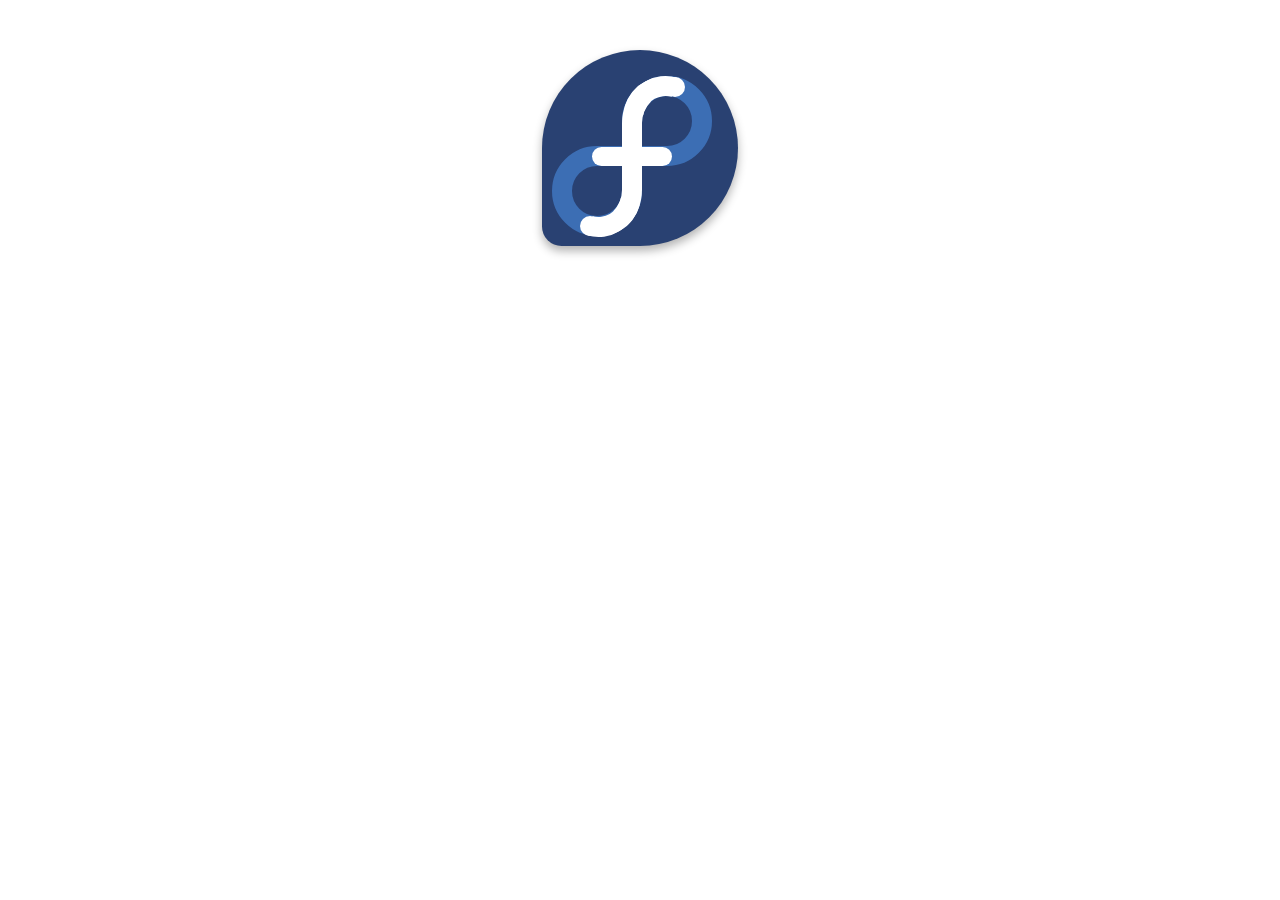
<file: nobara-logos/css3/demo.html>
<!DOCTYPE html>
<html>
<head>
  <meta http-equiv="content-type" content="text/html; charset=UTF-8">
  <title>CSS3 Fedora Logo</title>
  <style type="text/css">
    /**
     * Fedora CSS3 Logo
     * Copyright (C) 2012 Red Hat, Inc.
     * Original CSS3 code created by Daniel Rodríguez
     * http://sadasant.com/
     *
     * Fedora®, the Fedora word design, and the Infinity
     * design logo, either separately or in combination,
     * are hereinafter referred to as "Fedora Trademarks"
     * and are trademarks of Red Hat, Inc., registered in
     * the United States and other countries.
     *
     * For licensing terms on this file, see: COPYING (as
     * included with the fedora-logos source)
     */

    div {
      background: #fff;
      margin: 50px auto;
    }

    #fedora {
      background: #294172;
      width: 196px;
      height: 196px;
      -moz-border-radius: 150px 150px 150px 30px;
      border-radius: 150px 150px 150px 30px;
      box-shadow: 0 5px 10px rgba(0,0,0,.3);
    }

    #fedora:before {
      content: "";
      position: absolute;
      margin-top:96px;
      margin-left:10px;
      width: 50px;
      height: 50px;
      border: 20px solid #3c6eb4;
      -moz-border-radius: 50px 50px 0 50px;
      border-radius: 50px 50px 0 50px;
      -webkit-transform: rotate(-90deg);
      -moz-transform: rotate(-90deg);
      -ms-transform: rotate(-90deg);
      -o-transform: rotate(-90deg);
      transform: rotate(-90deg);
    }

    #fedora:after {
      content: "";
      position: absolute;
      margin-top:26px;
      margin-left:80px;
      width: 50px;
      height: 50px;
      border: 20px solid #3c6eb4;
      -moz-border-radius: 50px 50px 0 50px;
      border-radius: 50px 50px 0 50px;
      -webkit-transform: rotate(90deg);
      -moz-transform: rotate(90deg);
      -ms-transform: rotate(90deg);
      -o-transform: rotate(90deg);
      transform: rotate(90deg);
    }

    #fedora-f {
      position: absolute;
      top: 97px;
      margin-left: 50px;
      background: white;
      width: 80px;
      height: 19px;
      -moz-border-radius: 50px;
      border-radius: 50px;
      z-index:2;
    }

    #fedora-f:after {
      content: "";
      position: absolute;
      top: -46px;
      margin-left: 32px;
      background: white;
      width: 20px;
      height: 20px;
      -moz-border-radius: 50px;
      border-radius: 50px;
      z-index:1;
    }

    #fedora-f:before {
      content: "";
      position: absolute;
      top: 45px;
      margin-left: 28px;
      background: white;
      width: 20px;
      height: 20px;
      -moz-border-radius: 50px;
      border-radius: 50px;
      z-index:1;
    }

    #fedora-f-top {
      position:absolute;
      top: 23px;
      margin-left: 80px;
      width : 100px;
      height: 54px;
      background:transparent;
      border: 20px solid white;
      border-color:transparent transparent transparent white;
      -moz-border-radius: 50px 0 0 0;
      border-radius: 50px 0 0 0;
      z-index:1;
    }

    #fedora-f-top:before {
      content: "";
      position:absolute;
      top:-17px;
      margin-left:-19px;
      width: 45px;
      height: 45px;
      border:20px solid white;
      -moz-border-radius: 50px;
      border-radius:50px;
      border-color: white transparent transparent transparent;
      -webkit-transform: rotate(-29deg);
      -moz-transform: rotate(-29deg);
      -ms-transform: rotate(-29deg);
      -o-transform: rotate(-29deg);
      transform: rotate(-29deg);
    }

    #fedora-f-top:after {
      content: "";
      position: absolute;
      top: -16px;
      margin-left: 23px;
      background: white;
      width: 20px;
      height: 20px;
      -moz-border-radius: 50px;
      border-radius: 50px;
      z-index:1;
    }

    #fedora-f-bottom {
      position:absolute;
      top: 96px;
      margin-left: -40px;
      width : 100px;
      height: 54px;
      background:transparent;
      border: 20px solid white;
      border-color:transparent white transparent transparent;
      -moz-border-radius: 0 0 50px 0;
      border-radius: 0 0 50px 0;
      z-index:1;
    }

    #fedora-f-bottom:before {
      content: "";
      position:absolute;
      top:-14px;
      margin-left:34px;
      width: 45px;
      height: 45px;
      border: 20px solid white;
      -moz-border-radius: 50px;
      border-radius:50px;
      border-color: transparent transparent white  transparent;
      -webkit-transform: rotate(-30deg);
      -moz-transform: rotate(-30deg);
      -ms-transform: rotate(-30deg);
      -o-transform: rotate(-30deg);
      transform: rotate(-30deg);
    }

    #fedora-f-bottom:after {
      content: "";
      position: absolute;
      top: 50px;
      margin-left: 58px;
      background: white;
      width: 20px;
      height: 20px;
      -moz-border-radius: 50px;
      border-radius: 50px;
      z-index:1;
    }
  </style>
</head>
<body>

  <!--
  Fedora CSS3 Logo
  Copyright (C) 2012 Red Hat, Inc.
  Original CSS3 code created by Daniel Rodríguez
  http://sadasant.com/

  Fedora®, the Fedora word design, and the Infinity
  design logo, either separately or in combination,
  are hereinafter referred to as "Fedora Trademarks"
  and are trademarks of Red Hat, Inc., registered in
  the United States and other countries.

  For licensing terms on this file, see: COPYING (as
  included with the fedora-logos source)
  -->

  <div id="fedora">
  <div id="fedora-f"></div>
  <div id="fedora-f-top"></div>
  <div id="fedora-f-bottom"></div>
  </div>

</body>
</html>
</file>
